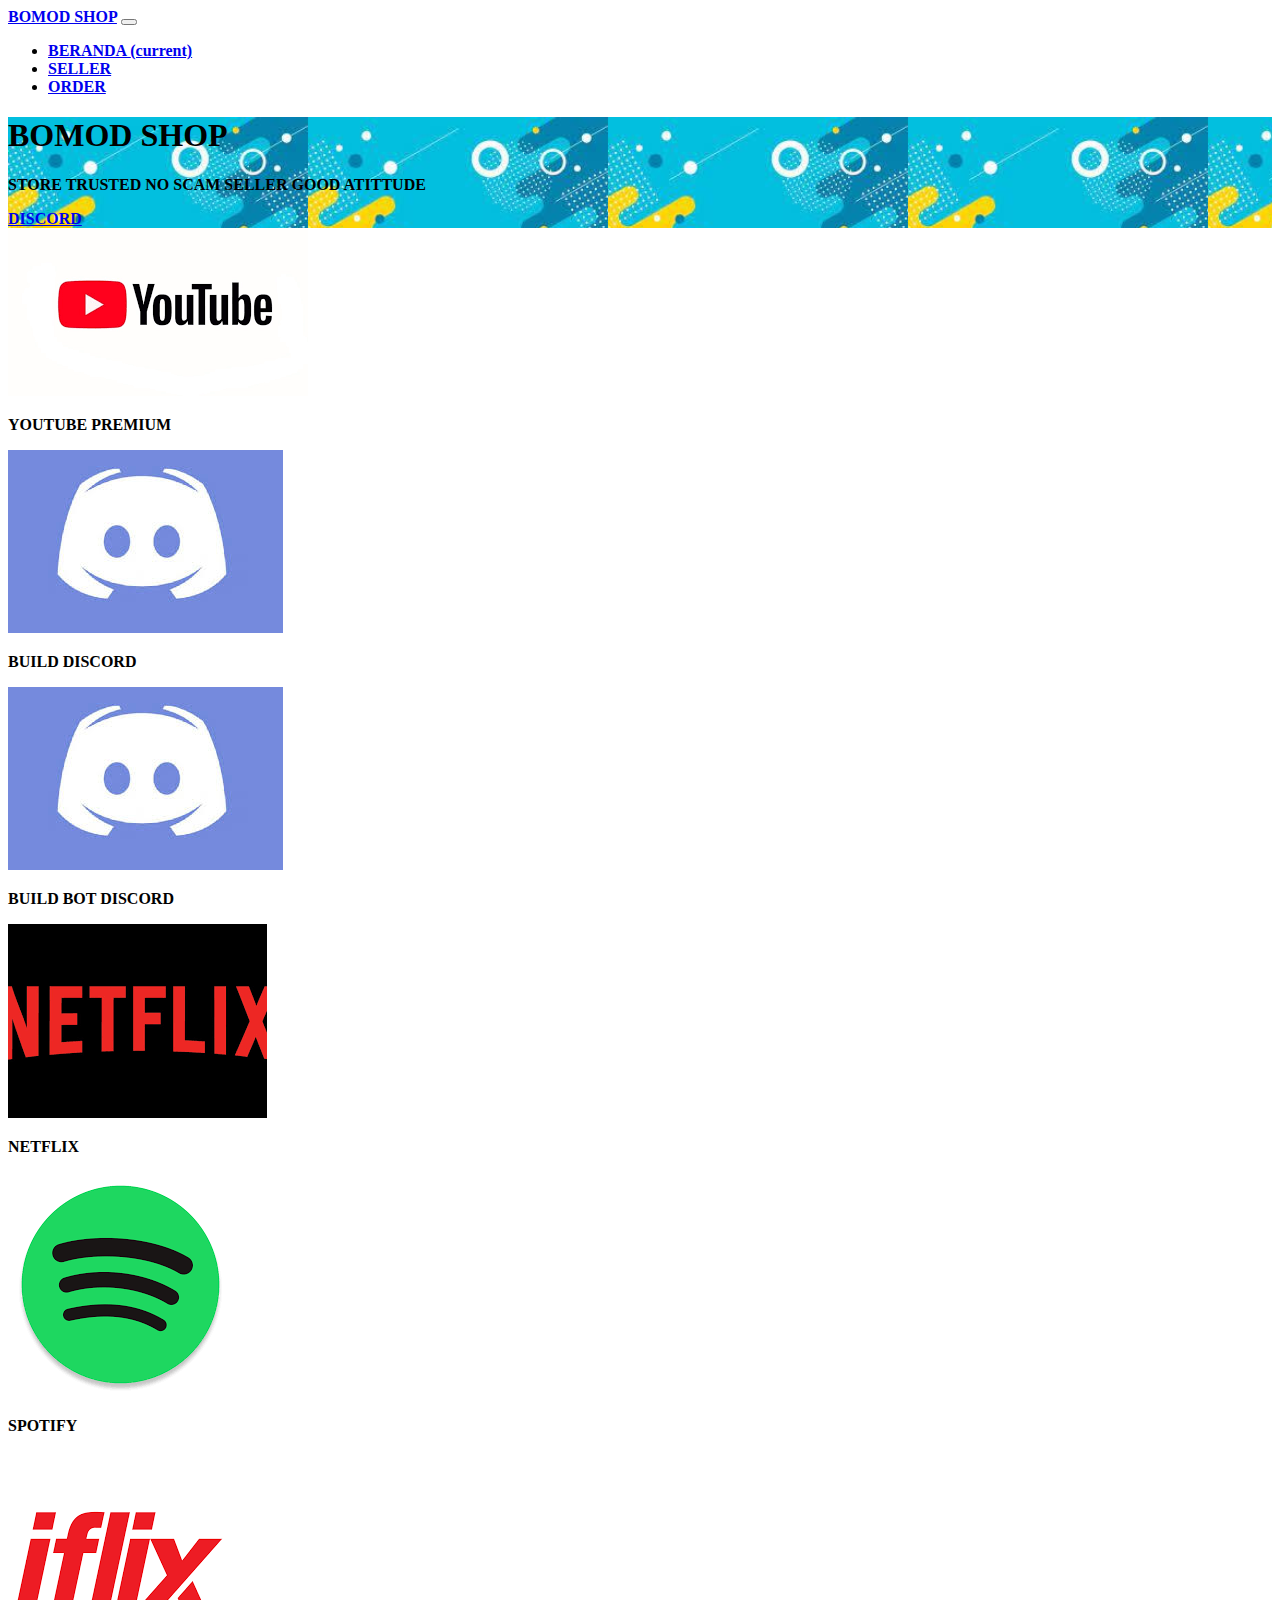
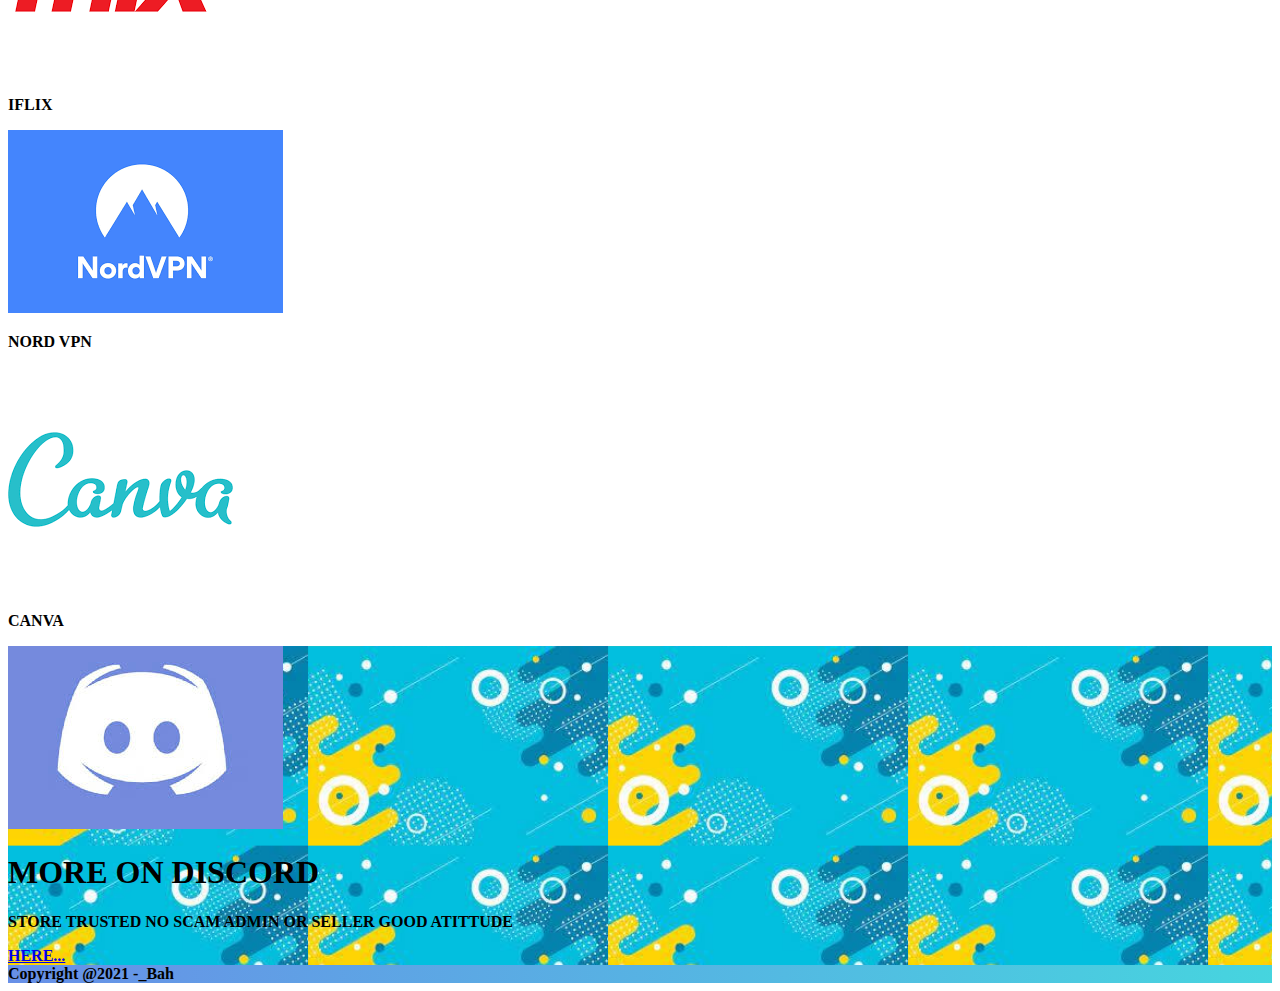
<file: index.html>
<!doctype html>
<html lang="en">
  <head>
    <!-- Required meta tags -->
    <meta charset="utf-8">
    <meta name="viewport" content="width=device-width, initial-scale=1, shrink-to-fit=no">
    <link rel="stylesheet" type="text/css" href="style.css">

    <!-- Bootstrap CSS -->
    <link rel="stylesheet" href="https://cdn.jsdelivr.net/npm/bootstrap@4.6.0/dist/css/bootstrap.min.css" integrity="sha384-B0vP5xmATw1+K9KRQjQERJvTumQW0nPEzvF6L/Z6nronJ3oUOFUFpCjEUQouq2+l" crossorigin="anonymous">

    <title>BOMOD SHOP</title>
  </head>
  <body>
    <header>
        <div class="container">
            <nav class="navbar navbar-expand-lg navbar-light bg-transparent">
                <a class="navbar-brand" href="index.html"><B>BOMOD SHOP</a>
                <button class="navbar-toggler" type="button" data-toggle="collapse" data-target="#navbarSupportedContent" aria-controls="navbarSupportedContent" aria-expanded="false" aria-label="Toggle navigation">
                  <span class="navbar-toggler-icon"></span>
                </button>
              
                <div class="collapse navbar-collapse" id="navbarSupportedContent">
                  <ul class="navbar-nav mr-auto">
                    <li class="nav-item active">
                      <a class="nav-link" href="index.html"> BERANDA <span class="sr-only">(current)</span></a>
                    </li>
                    <li class="nav-item">
                      <a class="nav-link" href="seller.html"> SELLER </a>
                    </li>
                    <li class="nav-item">
                        <a class="nav-link" href="order.html"> ORDER </a>
                      </li>
                  </ul>
                </div>
              </nav>
        </div>
    </header>

    <!-- Jumbotron -->
            <section class="jumbotron">
                <div class="jumbotron warna-bg">
                    <div class="container">
                    <h1 class="display-4"><B>BOMOD <B>SHOP</h1>
                    <class="my-4">
                    <p>STORE TRUSTED NO SCAM SELLER GOOD ATITTUDE</p>
                    <a class="btn btn-primary btn-lg" href="https://discord.gg/VtXJ7Qwr" target="_blank"  role="button">DISCORD</a>
                </div>
                </div>
            </section>

            <!-- Konten -->
            <div class="container">
                <div class="row">
                    <div class="col-md-3">
                        <div class="card" style="width: 18rem;">
                            <img src="img/download (1).png" class="card-img-top" alt="GAMBAR">
                            <div class="card-body">
                              <p class="card-text text-danger">YOUTUBE PREMIUM</p>
                            </div>
                          </div>
                    </div>
                    <div class="col-md-3">
                        <div class="card" style="width: 15rem;">
                            <img src="img/download.png" class="card-img-top" alt="GAMBAR">
                            <div class="card-body">
                              <p class="card-text text-primary">BUILD DISCORD</p>
                            </div>
                          </div>
                    </div>
                    <div class="col-md-3">
                        <div class="card" style="width: 15rem;">
                            <img src="img/download.png" class="card-img-top" alt="GAMBAR">
                            <div class="card-body">
                              <p class="card-text text-primary">BUILD BOT DISCORD</p>
                            </div>
                          </div>
                    </div>
                    <div class="col-md-3">
                        <div class="card" style="width: 13rem;">
                            <img src="img/download (2).png" class="card-img-top" alt="GAMBAR">
                            <div class="card-body">
                              <p class="card-text text-danger"> NETFLIX </p>
                            </div>
                          </div>
                    </div>
                    <div class="col-md-3">
                        <div class="card" style="width: 12rem;">
                            <img src="img/download (3).png" class="card-img-top" alt="GAMBAR">
                            <div class="card-body">
                              <p class="card-text text-success"> SPOTIFY </p>
                            </div>
                          </div>
                    </div>
                    <div class="col-md-3">
                        <div class="card" style="width: 11rem;">
                            <img src="img/download (5).png" class="card-img-top" alt="GAMBAR">
                            <div class="card-body">
                              <p class="card-text text-danger"> IFLIX </p>
                            </div>
                          </div>
                    </div>
                    <div class="col-md-3">
                        <div class="card" style="width: 18rem;">
                            <img src="img/download (4).png" class="card-img-top" alt="GAMBAR">
                            <div class="card-body">
                              <p class="card-text text-primary"> NORD VPN </p>
                            </div>
                          </div>
                    </div>
                    <div class="col-md-3">
                        <div class="card" style="width: 11rem;">
                            <img src="img/download (6).png" class="card-img-top" alt="GAMBAR">
                            <div class="card-body">
                              <p class="card-text text-primary"> CANVA </p>
                            </div>
                          </div>
                    </div>
                </div>
            </div>

            <!--jumbo2-->
            <div class="jumbotron jumbotron-fluid">
                <div class="container">
                    <div class="row">
                        <div class="col-md-3">
                            <img src="img/download.png" alt="">
                        </div>
                        <div class="col-md-9">
                            <h1 class="display-4"><B>MORE <B>ON <B>DISCORD</h1>
                            <p class="lead">STORE TRUSTED NO SCAM ADMIN OR SELLER GOOD ATITTUDE</p>
                            <a class="btn btn-primary" href="https://discord.gg/VtXJ7Qwr" target="_blank" role="button">HERE...</a>
                        </div>
                    </div>
                </div>
              </div>

              <!--footer-->
              <footer class="warna-bg">
                  <div class="text-white text-center pt-3 pb-3">
                      Copyright @2021 -_Bah
                  </div>
              </footer>

    <!-- Optional JavaScript; choose one of the two! -->

    <!-- Option 1: jQuery and Bootstrap Bundle (includes Popper) -->
    <script src="https://code.jquery.com/jquery-3.5.1.slim.min.js" integrity="sha384-DfXdz2htPH0lsSSs5nCTpuj/zy4C+OGpamoFVy38MVBnE+IbbVYUew+OrCXaRkfj" crossorigin="anonymous"></script>
    <script src="https://cdn.jsdelivr.net/npm/bootstrap@4.6.0/dist/js/bootstrap.bundle.min.js" integrity="sha384-Piv4xVNRyMGpqkS2by6br4gNJ7DXjqk09RmUpJ8jgGtD7zP9yug3goQfGII0yAns" crossorigin="anonymous"></script>

    <!-- Option 2: Separate Popper and Bootstrap JS -->
    <!--
    <script src="https://code.jquery.com/jquery-3.5.1.slim.min.js" integrity="sha384-DfXdz2htPH0lsSSs5nCTpuj/zy4C+OGpamoFVy38MVBnE+IbbVYUew+OrCXaRkfj" crossorigin="anonymous"></script>
    <script src="https://cdn.jsdelivr.net/npm/popper.js@1.16.1/dist/umd/popper.min.js" integrity="sha384-9/reFTGAW83EW2RDu2S0VKaIzap3H66lZH81PoYlFhbGU+6BZp6G7niu735Sk7lN" crossorigin="anonymous"></script>
    <script src="https://cdn.jsdelivr.net/npm/bootstrap@4.6.0/dist/js/bootstrap.min.js" integrity="sha384-+YQ4JLhjyBLPDQt//I+STsc9iw4uQqACwlvpslubQzn4u2UU2UFM80nGisd026JF" crossorigin="anonymous"></script>
    -->
  </body>
</html>
</file>
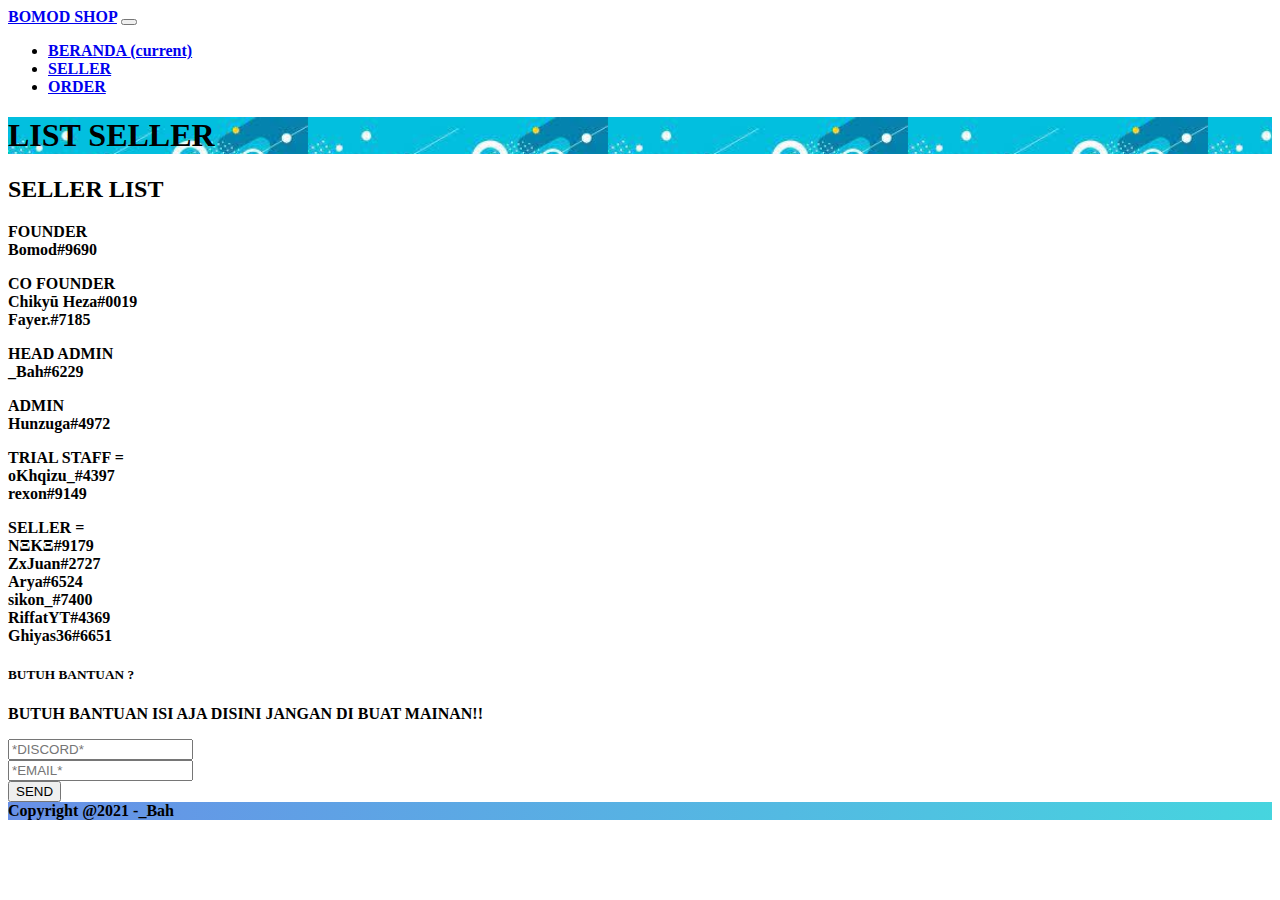
<file: seller.html>
<!doctype html>
<html lang="en">
  <head>
    <!-- Required meta tags -->
    <meta charset="utf-8">
    <meta name="viewport" content="width=device-width, initial-scale=1, shrink-to-fit=no">
    <link rel="stylesheet" type="text/css" href="style.css">

    <!-- Bootstrap CSS -->
    <link rel="stylesheet" href="https://cdn.jsdelivr.net/npm/bootstrap@4.6.0/dist/css/bootstrap.min.css" integrity="sha384-B0vP5xmATw1+K9KRQjQERJvTumQW0nPEzvF6L/Z6nronJ3oUOFUFpCjEUQouq2+l" crossorigin="anonymous">

    <title>BOMOD SHOP</title>
  </head>
  <body>
    <header>
        <div class="container">
            <nav class="navbar navbar-expand-lg navbar-light bg-transparent">
                <a class="navbar-brand" href="index.html"><B>BOMOD SHOP</a>
                <button class="navbar-toggler" type="button" data-toggle="collapse" data-target="#navbarSupportedContent" aria-controls="navbarSupportedContent" aria-expanded="false" aria-label="Toggle navigation">
                  <span class="navbar-toggler-icon"></span>
                </button>
              
                <div class="collapse navbar-collapse" id="navbarSupportedContent">
                  <ul class="navbar-nav mr-auto">
                    <li class="nav-item active">
                      <a class="nav-link" href="index.html"> BERANDA <span class="sr-only">(current)</span></a>
                    </li>
                    <li class="nav-item">
                      <a class="nav-link" href="seller.html"> SELLER </a>
                    </li>
                    <li class="nav-item">
                        <a class="nav-link" href="order.html"> ORDER </a>
                      </li>
                  </ul>
                </div>
              </nav>
        </div>
    </header>

    <!-- Jumbotron -->
            <section class="seller-bg">
                <div class="jumbotron warna-bg">
                    <div class="container">
                    <h1 class="display-4"><B>LIST <B>SELLER</h1>
                    <class="my-4">
                </div>
                </div>
            </section>

            <!-- Konten -->
            <div class="container">
                <div class="row">
                    <div class="col-md-8 mb-4"> <!--col 8 awal-->
                        <div class="card">
                            <div class="card-body">
                              <h2>SELLER LIST</h2>
                              <p>
                                  FOUNDER
                                  <br>Bomod#9690
                              <p>
                                CO FOUNDER
                                <br>Chikyū Heza#0019
                                <br>Fayer.#7185
                            </p>
                            <p>
                                HEAD ADMIN
                                <br>_Bah#6229
                            </p>
                            <p>
                                ADMIN
                                <br>Hunzuga#4972
                            </p>
                            <p>
                                TRIAL STAFF =
                                <br>oKhqizu_#4397
                                <br>rexon#9149
                            </p>
                            <p>
                                SELLER =
                                <br>NΞKΞ#9179
                                <br>ZxJuan#2727
                                <br>Arya#6524
                                <br>sikon_#7400
                                <br>RiffatYT#4369
                                <br>Ghiyas36#6651
                            </p>
                            </div>
                          </div>
                    </div>
                    <div class="col-md-4 mb-4"> <!--col 4 awal-->
                        <div class="card">
                            <div class="card-body">
                                <h5>BUTUH BANTUAN ?</h5>
                                <p>
                                    BUTUH BANTUAN ISI AJA DISINI JANGAN DI BUAT MAINAN!!
                                </p>
                                <form id="CS" action="https://formspree.io/f/mjvjlbbl" method="POST">
                                    <div class="form-group">
                                        <input type="text" class="form-control" placeholder="*DISCORD*">
                                    </div>
                                    <div class="form-group">
                                        <input type="text" class="form-control" placeholder="*EMAIL*">
                                    </div>
                                    <button class="btn btn-primary"> SEND </button>
                                </form>
                            </div>
                        </div>
                    </div> <!--akhir-->
                </div>
            </div>
              <!--footer-->
              <footer class="warna-bg">
                  <div class="text-white text-center pt-3 pb-3">
                      Copyright @2021 -_Bah
                  </div>
              </footer>

    <!-- Optional JavaScript; choose one of the two! -->

    <!-- Option 1: jQuery and Bootstrap Bundle (includes Popper) -->
    <script src="https://code.jquery.com/jquery-3.5.1.slim.min.js" integrity="sha384-DfXdz2htPH0lsSSs5nCTpuj/zy4C+OGpamoFVy38MVBnE+IbbVYUew+OrCXaRkfj" crossorigin="anonymous"></script>
    <script src="https://cdn.jsdelivr.net/npm/bootstrap@4.6.0/dist/js/bootstrap.bundle.min.js" integrity="sha384-Piv4xVNRyMGpqkS2by6br4gNJ7DXjqk09RmUpJ8jgGtD7zP9yug3goQfGII0yAns" crossorigin="anonymous"></script>

    <!-- Option 2: Separate Popper and Bootstrap JS -->
    <!--
    <script src="https://code.jquery.com/jquery-3.5.1.slim.min.js" integrity="sha384-DfXdz2htPH0lsSSs5nCTpuj/zy4C+OGpamoFVy38MVBnE+IbbVYUew+OrCXaRkfj" crossorigin="anonymous"></script>
    <script src="https://cdn.jsdelivr.net/npm/popper.js@1.16.1/dist/umd/popper.min.js" integrity="sha384-9/reFTGAW83EW2RDu2S0VKaIzap3H66lZH81PoYlFhbGU+6BZp6G7niu735Sk7lN" crossorigin="anonymous"></script>
    <script src="https://cdn.jsdelivr.net/npm/bootstrap@4.6.0/dist/js/bootstrap.min.js" integrity="sha384-+YQ4JLhjyBLPDQt//I+STsc9iw4uQqACwlvpslubQzn4u2UU2UFM80nGisd026JF" crossorigin="anonymous"></script>
    -->
  </body>
</html>
</file>
<file: style.css>
.warna-bg {
    background: linear-gradient(to right, rgba(91,134,229, .92), rgba(54,209,220, .92));
}
.jumbotron{
    background-size: cover;
    background: url(img/download-_2_.jpg);
    background-size: 300px;
}
</file>
